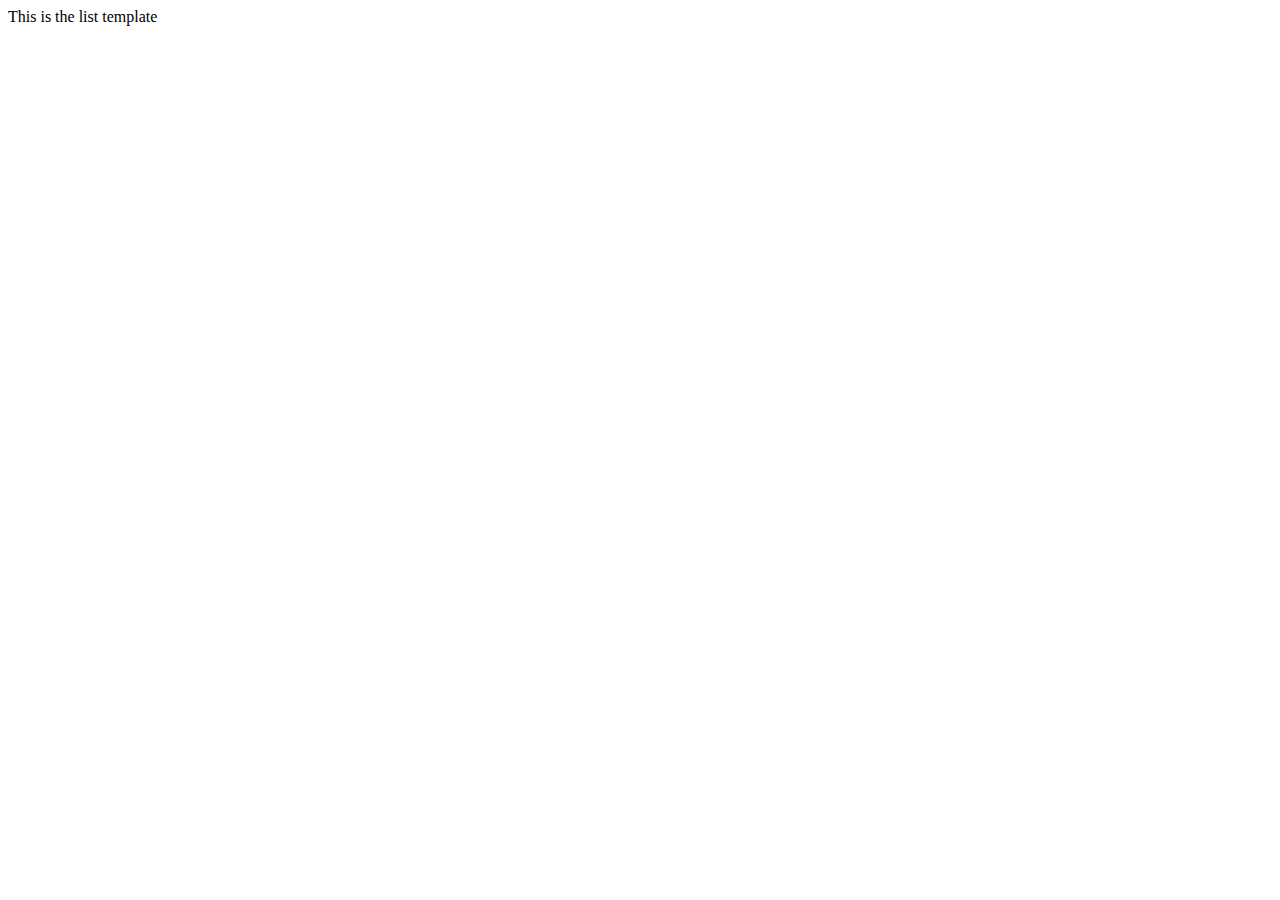
<file: public/index.html>
<html lang="en">
  <head>
	<meta name="generator" content="Hugo 0.102.3" />
    <meta charset="UTF-8" />
    <meta http-equiv="X-UA-Compatible" content="IE=edge" />
    <meta name="viewport" content="width=device-width, initial-scale=1.0" />
    <title>Document</title>
  </head>
  <body>
     This is the list template 
  </body>
</html>
</file>
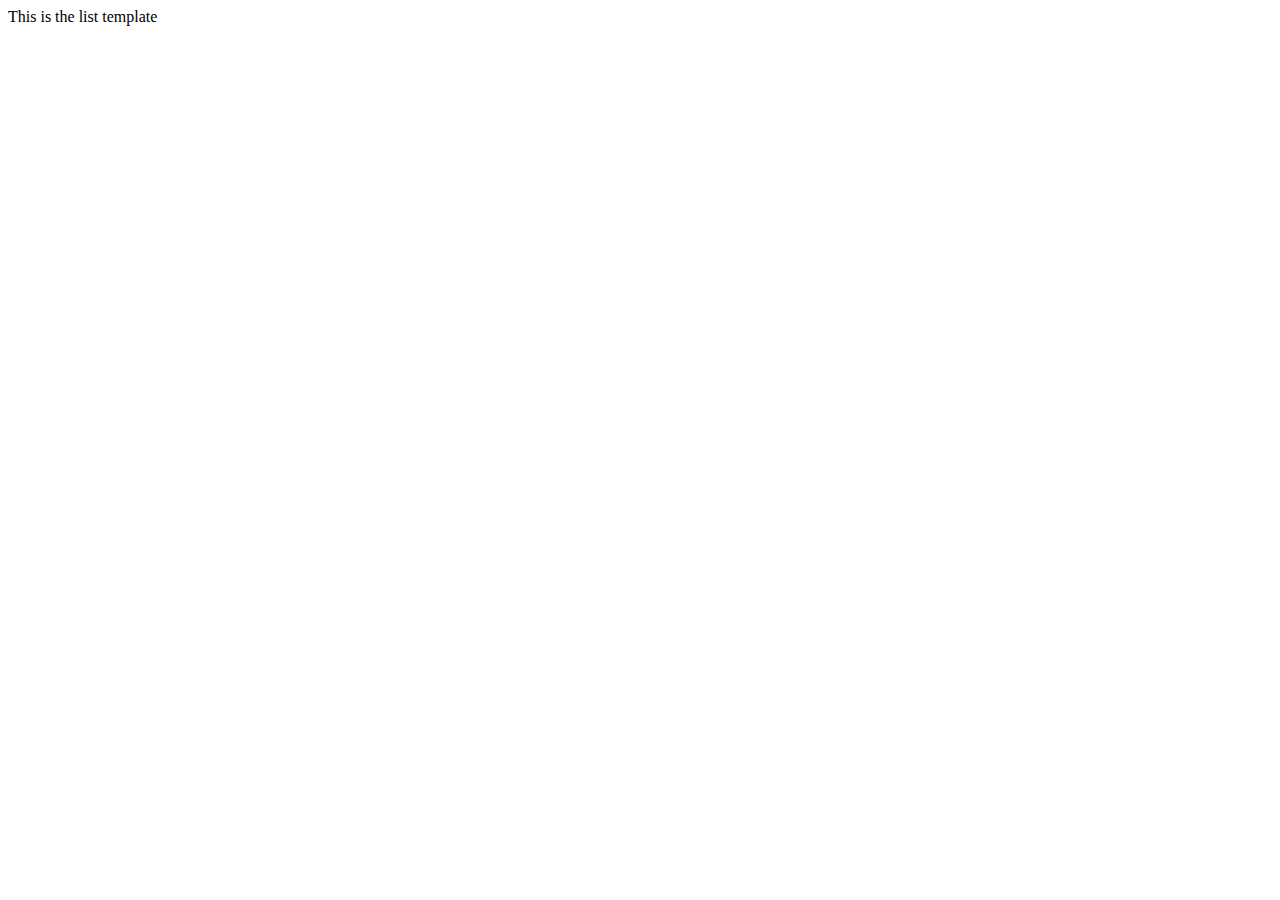
<file: public/categories/index.html>
<html lang="en">
  <head>
    <meta charset="UTF-8" />
    <meta http-equiv="X-UA-Compatible" content="IE=edge" />
    <meta name="viewport" content="width=device-width, initial-scale=1.0" />
    <title>Document</title>
  </head>
  <body>
     This is the list template 
  </body>
</html>
</file>
